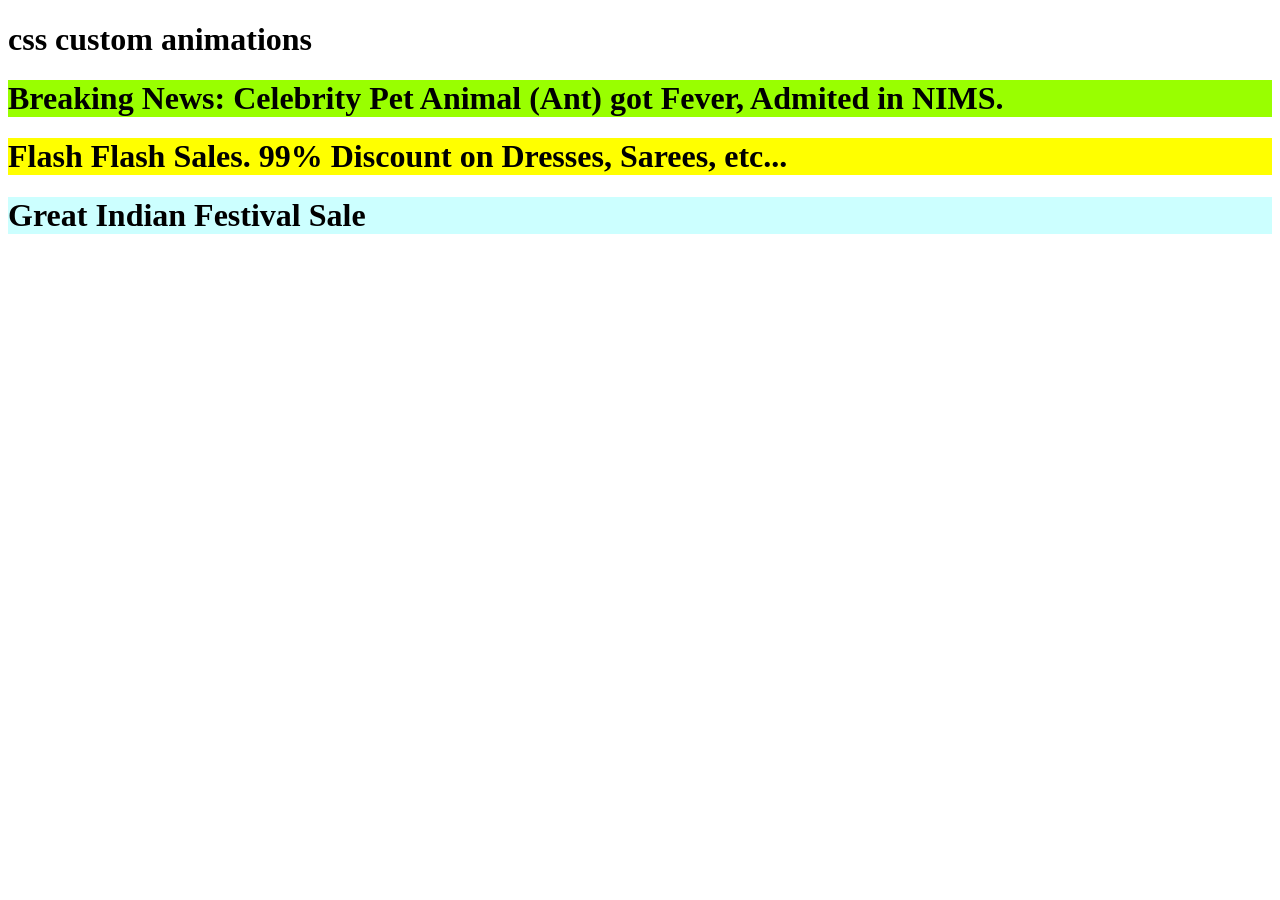
<file: Animation/animation.html>
<!-- example on applying transition on multiple attributes -->
<!DOCTYPE html>
<html>
<head>
<style>
	@keyframes left-right {
		from { left:1px; top:1px;}
		to {left:1300px; top:1px;}
	}
@keyframes right-left {
		from { left:1300px; top:1px;}
		to {left:1px; top:1px;}
	}
.scroll1{
		position:relative;
		animation: left-right 10s infinite;
	    animation-delay:2s;
 	}
	.scroll2{
		position:relative;
		animation:right-left 10s infinite;
	    animation-delay:2s;
 	}
	.scroll3{
		position:relative;
		animation:left-right 10s 2s infinite alternate;
 	}
 </style>
</head>
<body>
	<h1>css custom animations</h1>
  	<div style="background:#99ff00;"> 
		<h1 class="scroll1">Breaking News: Celebrity Pet Animal (Ant) got Fever, Admited in NIMS.</h1> 
	</div>
<div style="background:#ffff00;"> 
		<h1 class="scroll2">Flash Flash Sales. 99% Discount on Dresses, Sarees, etc...</h1> 
	</div>
<div style="background:#ccffff;"> 
		<h1 class="scroll3">Great Indian Festival Sale</h1> 
	</div>
</body>
</html>
</file>
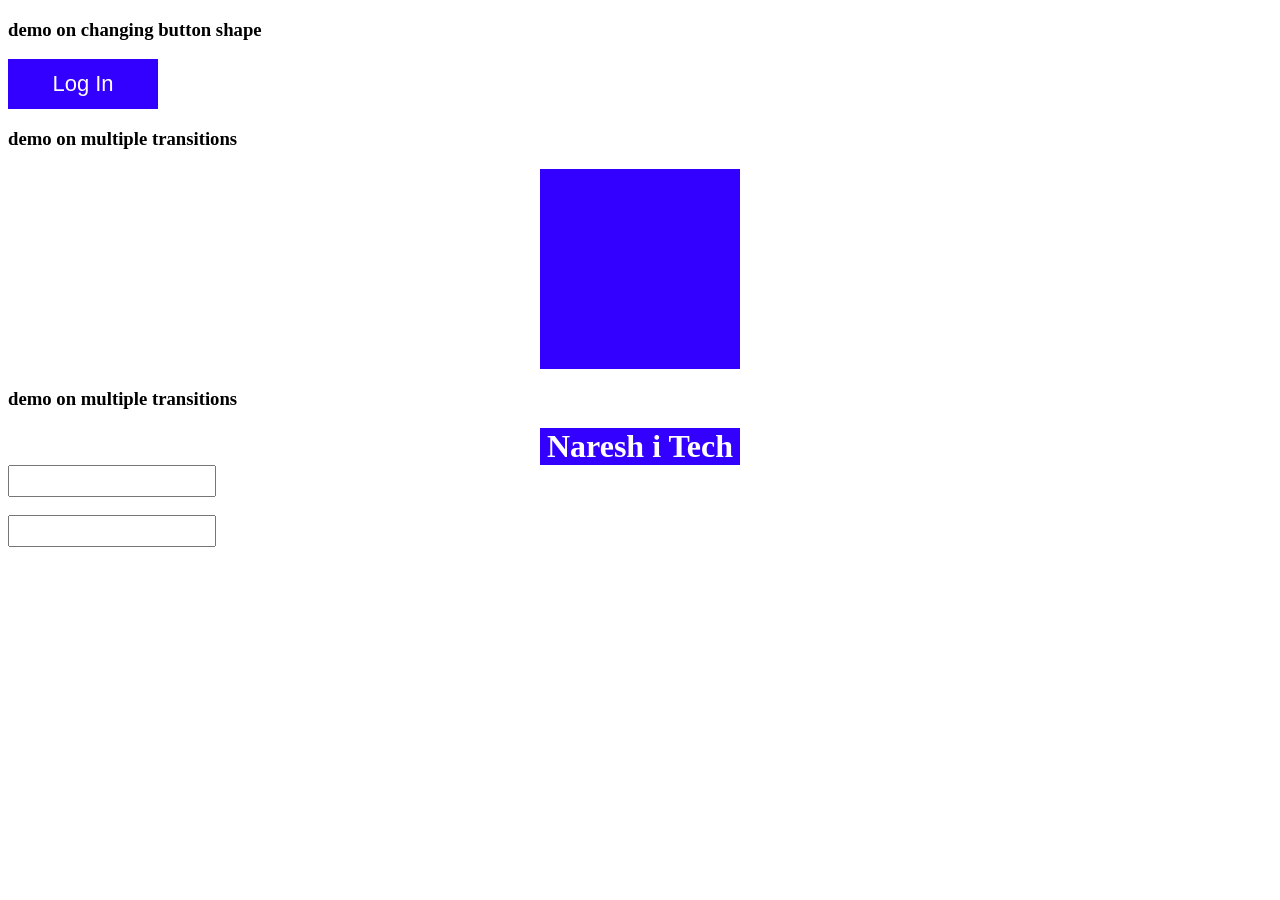
<file: Animation/animation3.html>
<!-- example css transition -->
<!DOCTYPE html>
<html lang="en">
 <head>
    <title>CSS Transition</title>
	<style>
		button{
			width:150px;		 
			height:50px;		 
			background:#3300ff;
			color:white;
			font-size:22px;
			border:none;
			transition: border-radius 60ms linear;
		}
		button:hover{
			border-radius:50%;
		}
        /*demo on multiple transitions*/

        div{
			width:200px;		/* old */
			height:200px;		/* old */
			background:#3300ff;
			margin:auto;
			transition: width 2s linear, height 2s linear;
		}
		div:hover{
			width:400px;		/* new */
			height:400px;		/* new */			 
		} 

        /**/
        h1{
			background:#3300ff;
			color:white;
			width:200px;
			margin:auto;
			text-align:center;
			transition:  background 2s, font-size 2s, width 2s;
		}
		h1:hover{
			width:600px;  
			font-size:80px;
			background:red;
		}
		input{
			outline:none;
			width:200px;
			font-size:22px;
			transition:box-shadow 500ms;
		}
		input:hover{
			box-shadow:1px 1px 10px red;
		}


	</style>
 </head>
 <body>
	<h3>demo on changing button shape</h3>
	<button>Log In</button>

    <h3>demo on multiple transitions</h3>
	<div></div>

    <h3>demo on multiple transitions</h3>
 		<h1>Naresh i Tech</h1>
		<input type="text"/> <bR> <Br>
		<input type="text"/> <bR> <Br>


 </body>
</html>
</file>
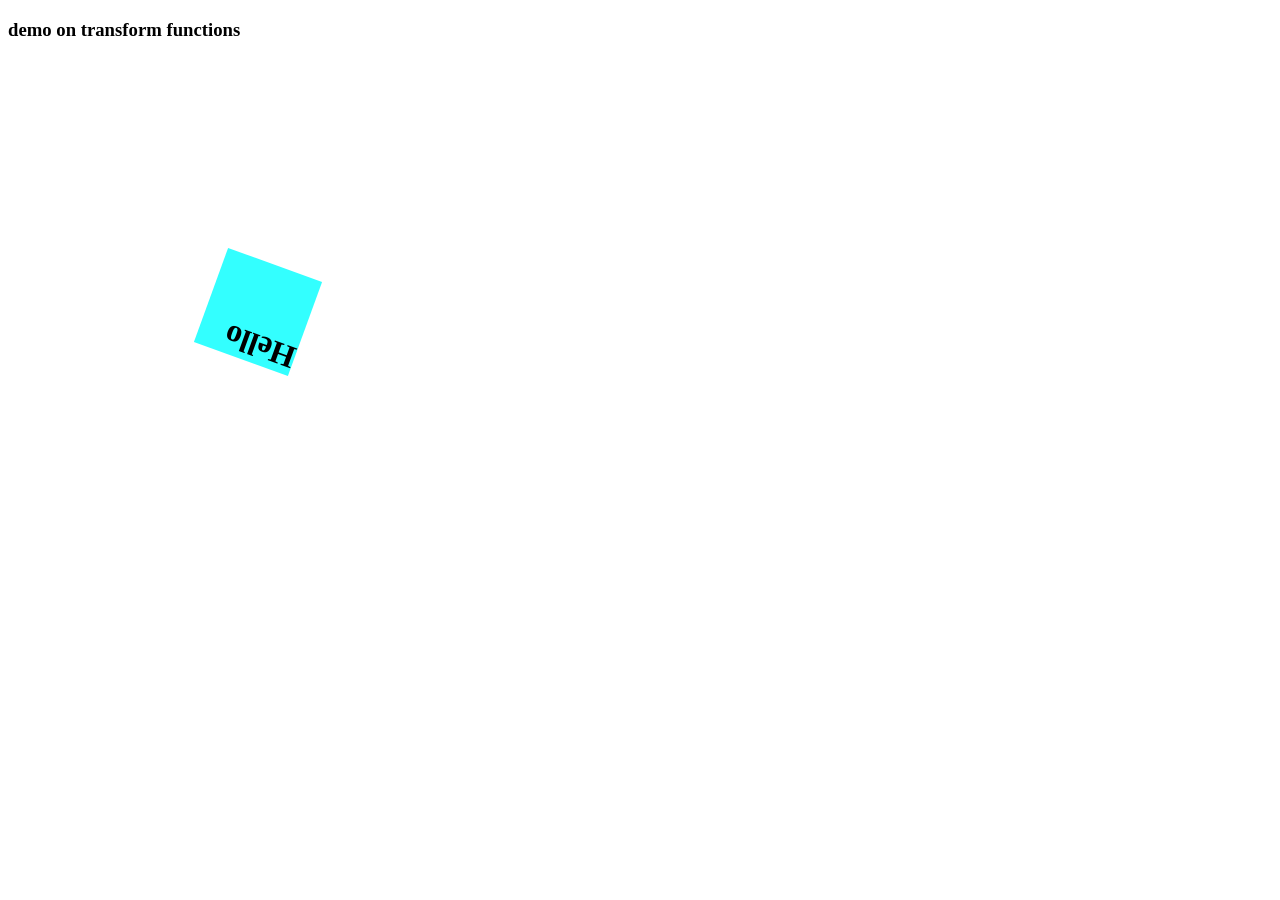
<file: Animation/animation4.html>
<!-- example css transforms -->
<!DOCTYPE html>
<html lang="en">
 <head>
    <title>Transform</title>
	<style>
		div{
			width:100px;		
			height:100px;		
			background:#33ffff;
			/* transform:translateX(300px) or  translateY(300px) or translateZ(300px) or translate(200px, 200px)	*/
			/* transform:scaleX(2) or  scaleY(2) or scaleZ(2) or  scale(2)	
						1 -> 100%	*/
			/* transform:rotateX(130deg) or  rotateY(130deg) or rotateZ(130deg)	
													-deg or +deg	*/
			/* transform:skewX(10deg)  or skewY(15deg) or skew(15deg, 10deg) 
										-deg  or  +deg		*/
			transform:translate(200px, 200px) rotate(200deg);
        }
	</style>
 </head>
 <body>
	<h3>demo on transform functions</h3>
	<div><h1>Hello</h1></div>
 </body>
</html>
</file>
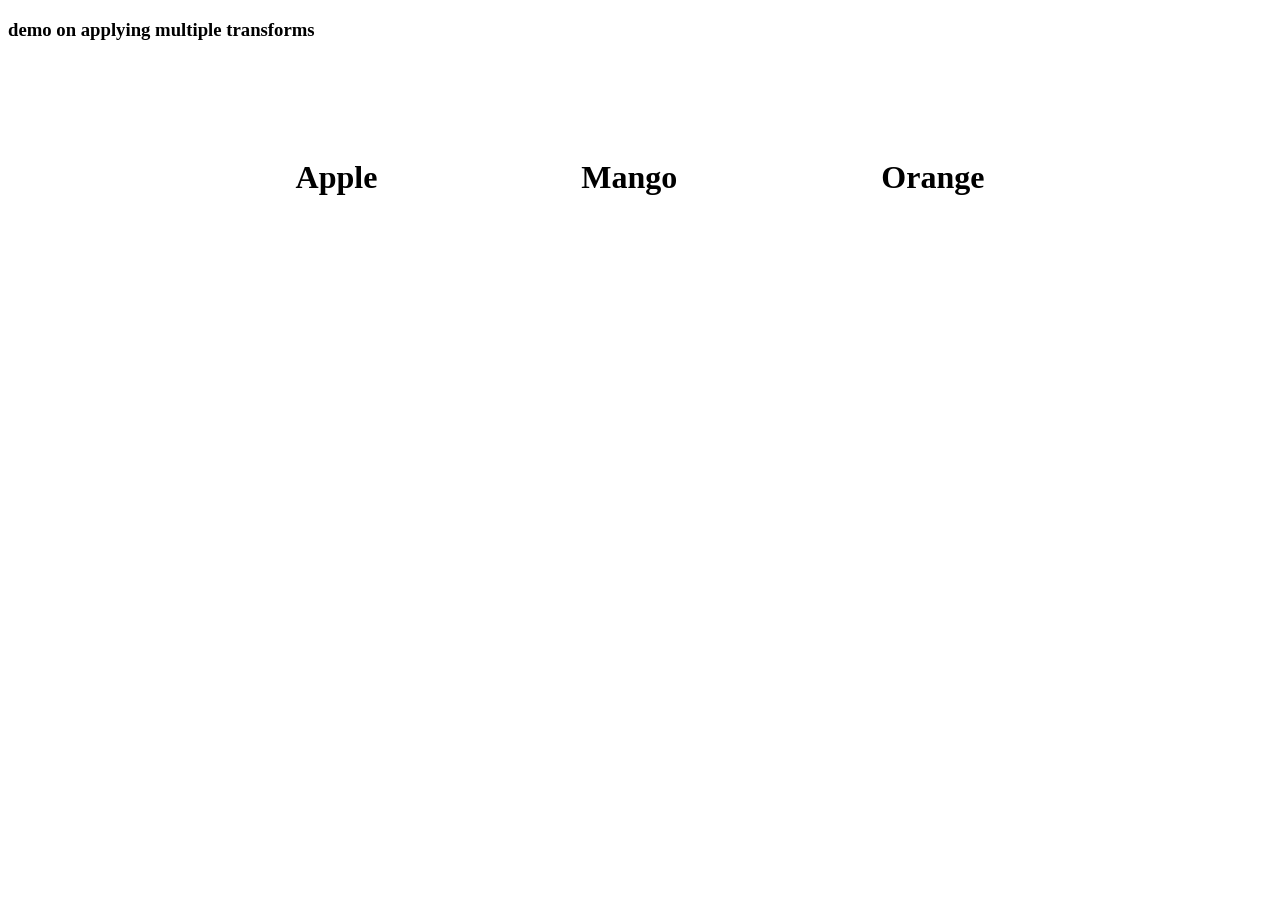
<file: Animation/animation5.html>
<!-- example on css animations -->
<!DOCTYPE html>
<html lang="en">
 <head>
    <title>CSS Transition</title>
	<style>
		h1{
			display:inline-block;
			transition:transform 2s linear; 
			margin:100px;
		}
		#hh1:hover{ transform:skew(40deg, 25deg); }
		#hh2:hover{ transform:scale(2.6); }
		#hh3:hover{ transform:rotateZ(360deg); }
	</style>
 </head>
 <body>
		<h3>demo on applying multiple transforms</h3>
		<div style="text-align:center;">
			<h1 id="hh1">Apple</h1>
			<h1 id="hh2">Mango</h1>
			<h1 id="hh3">Orange</h1>
		</div>
 </body>
</file>
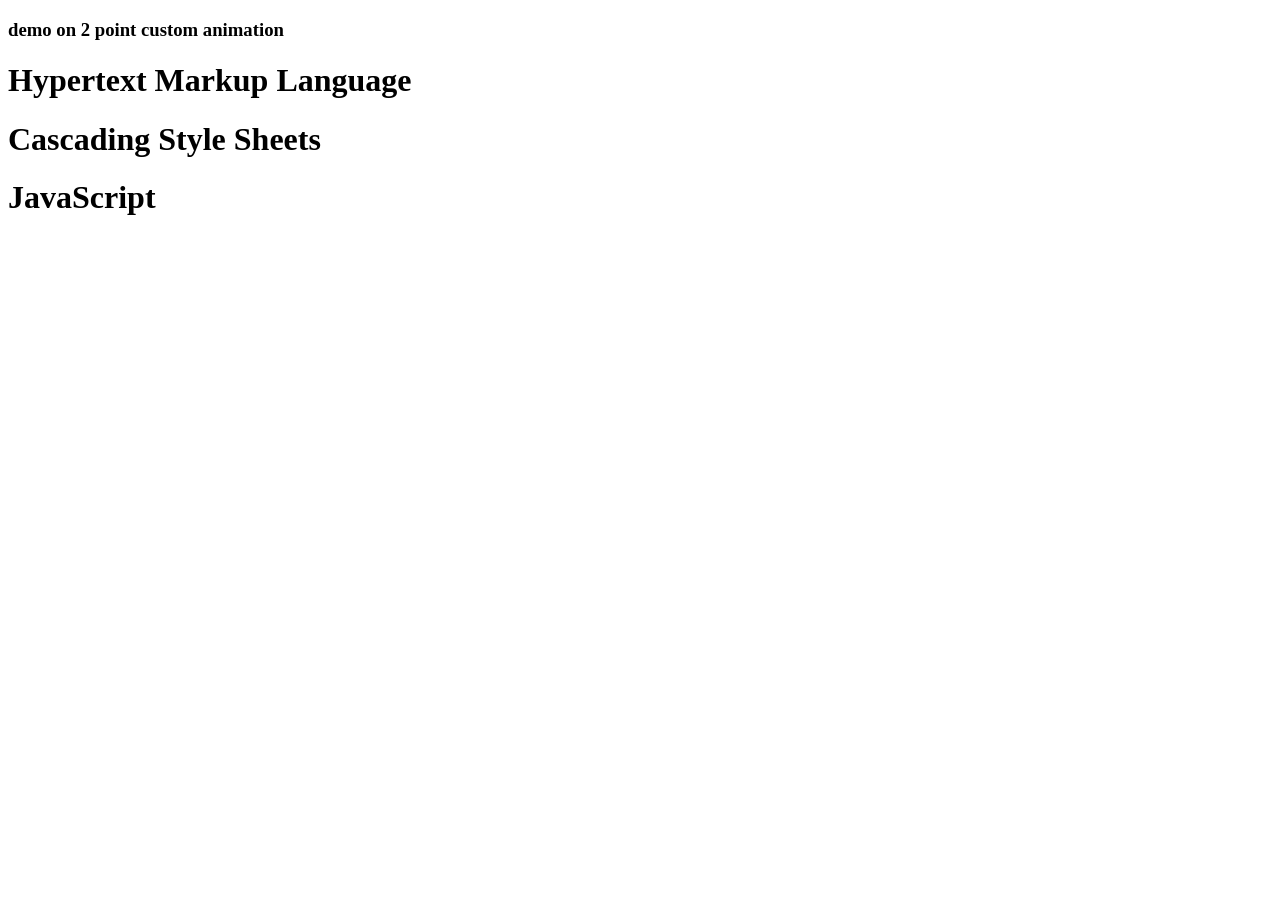
<file: Animation/animation6.html>
<!-- example on custom animations -->
<!DOCTYPE html>
<html lang="en">
 <head>
    <title>CSS Animations</title>
	<style>
		@keyframes myanim
		{
			from{ background:red; }
			to{ background:blue;	}
		}
		h1{
			animation-name:myanim;
			animation-duration:4s;
		}
	</style>
 </head>
 <body>
		<h3>demo on 2 point custom animation</h3>
		<h1>Hypertext Markup Language</h1>
		<h1>Cascading Style Sheets</h1>
		<h1>JavaScript</h1>
 </body>
</html>
</file>
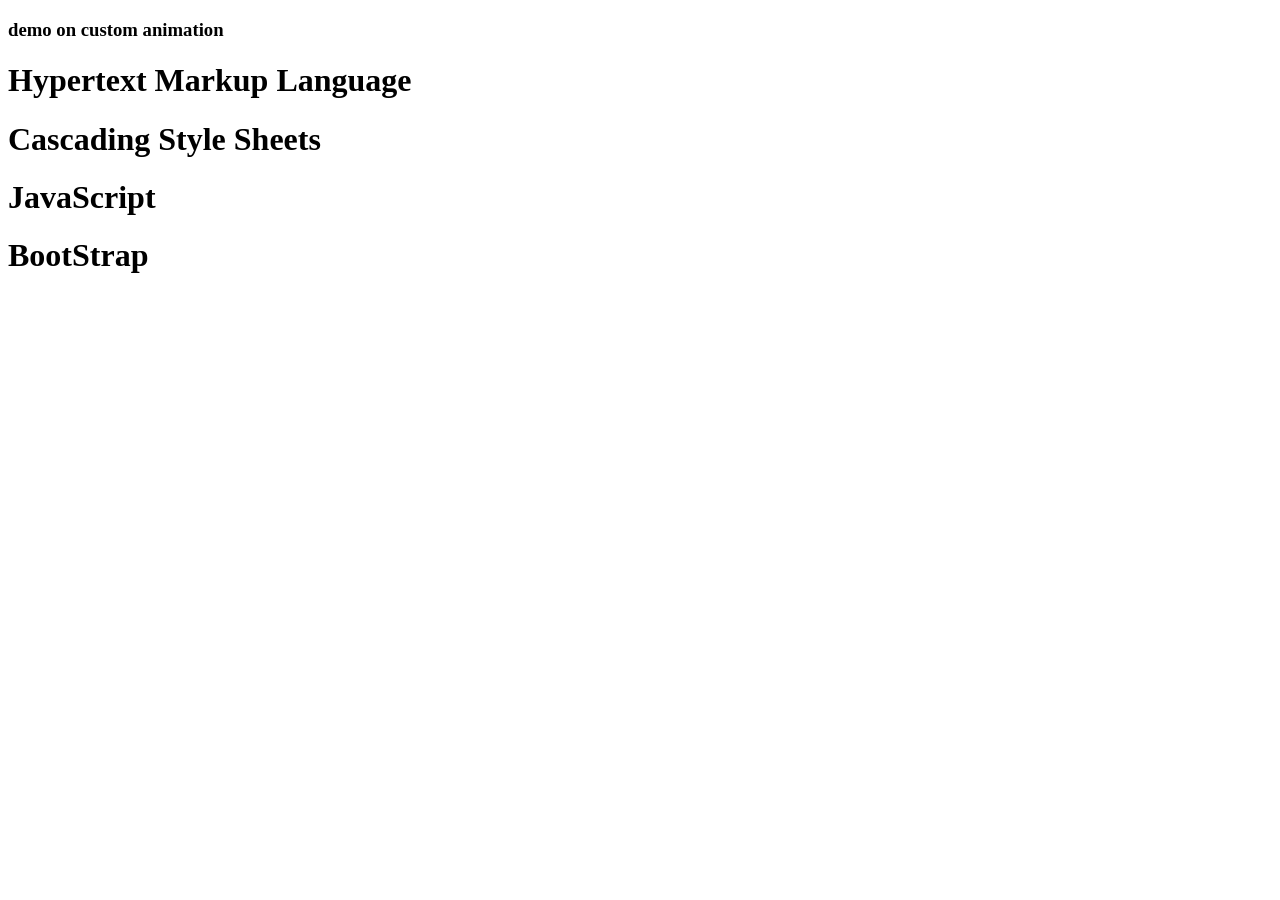
<file: Animation/animation7.html>
<!-- example on custom animations -->
<!DOCTYPE html>
<html lang="en">
 <head>
    <title>CSS Animations</title>
	<style>
		@keyframes changecolor1
		{
			from{ color:red; }
			to{ color:blue;}
		}
		@keyframes changecolor2
		{
			from{ color:#33ffff; }
			to{ color:#009900;}
		}
		.c1{
			animation-name:changecolor1;
			animation-duration:3s;
		}
		.c2{
			animation-name:changecolor2;
			animation-duration:3s;
		}
	</style>
 </head>
 <body>
		<h3>demo on custom animation</h3>
		<h1 class="c1">Hypertext Markup Language</h1>
		<h1 class="c1">Cascading Style Sheets</h1>
<h1 class="c2">JavaScript</h1>
		<h1 class="c2">BootStrap</h1>
 </body>
</html>
</file>
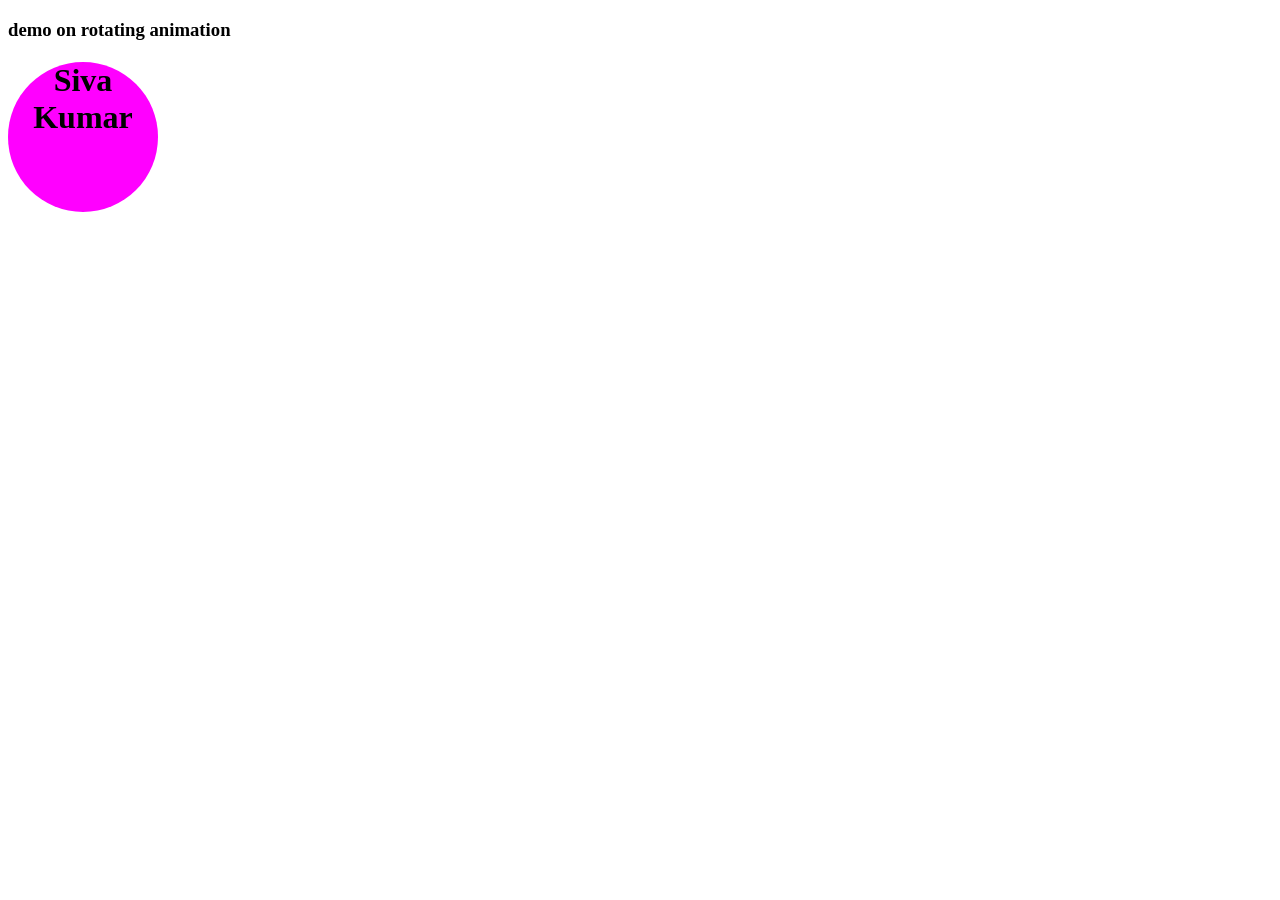
<file: Animation/animation8.html>
<!-- example on custom animations -->
<!DOCTYPE html>
<html lang="en">
 <head>
    <title>CSS Animations</title>
	<style>
		@keyframes moving
		{
			0%{ transform:translate(1px, 20px);  }
			100%{transform:translate(1300px, 20px) rotate(720deg);  }
		}
		 div{
			text-align:center;
			width:150px;
			height:150px;
			border-radius:50%;
			background:#ff00ff;
		}
		div:hover{
			transition:moving 5s linear;
			animation-name:moving;
			animation-duration:5s;
		}
	</style>
 </head>
 <body>
		<h3>demo on rotating animation</h3>
		<div><h1>Siva Kumar<h1></div>
 </body>
</html>
</file>
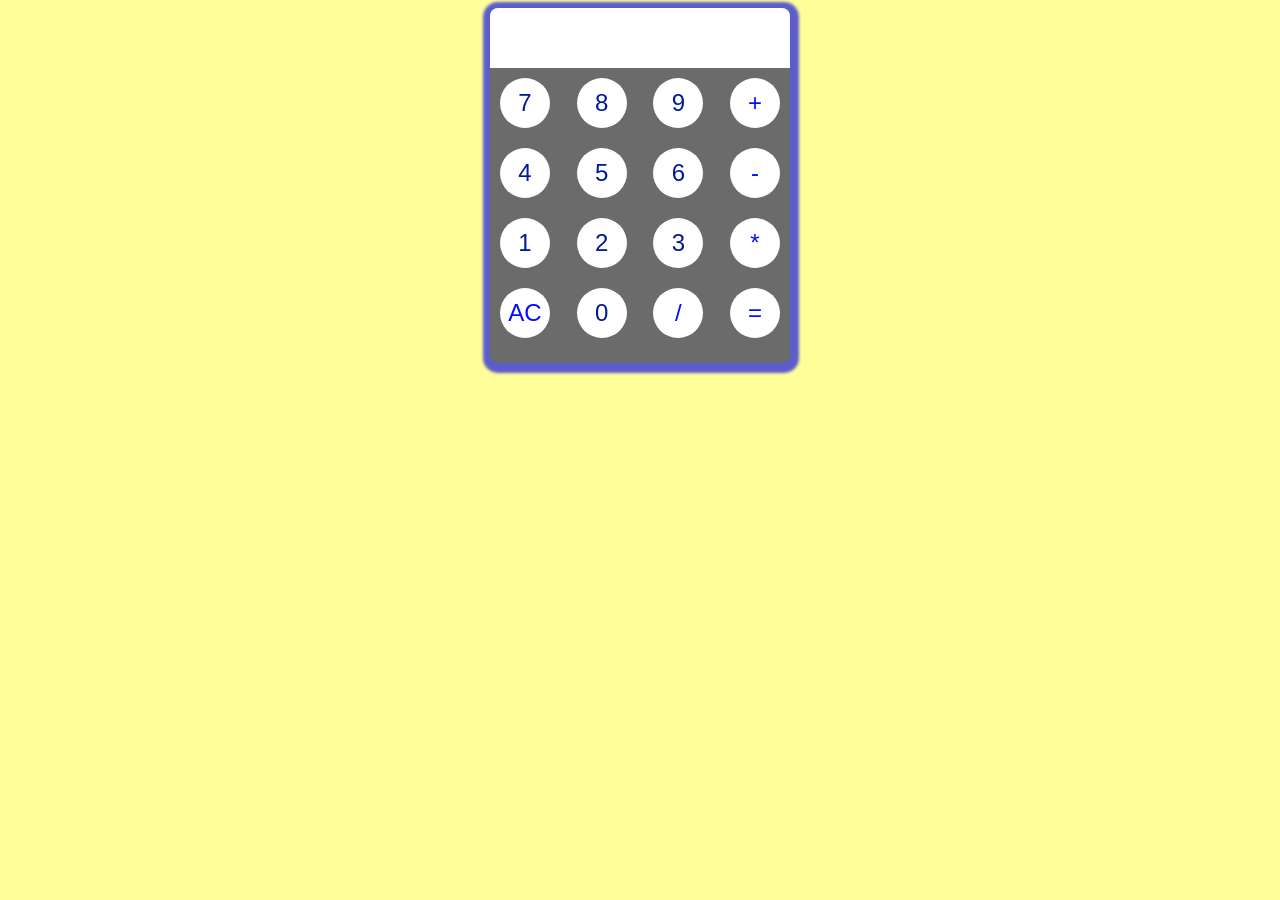
<file: MiniCalculator/minicalculator.html>
<!-- calculator application -->
<html lang="en">
	<head>
		<meta charset="UTF-8"> 
		<title>Calculator</title>
		<style>
			body	/* body settings */
			{
				background-color: #ffff99;
			}
			.calculator		/* main container settings */
			{
				width: 300px;
				padding-bottom: 15px;
				border-radius: 7px;
				background-color: #6b6b6b;
				box-shadow: 1px 2px 3px 8px rgba(23,23,223, 0.7);
				margin:auto;
			}
			.display		/* text box settings */
			{
				width: 100%;
				height: 60px;
				padding: 10px;
				font-size: 25px;
				background-color: white;
				color: rgb(3, 3, 3);
				text-align: right;
				border: none;
				border-top-left-radius: 8px;
				border-top-right-radius: 8px;
			}
			.row	/* buttons alignment */
			{
				display: flex;
				justify-content: space-between;
			}
			button {		/* buttons designing */
				width: 50px;
				height: 50px;
				border-radius: 50%;
				border: none;
				outline: none;
				font-size: 24px;
				background-color:white;
				color:#011a99;
				margin: 10px;
			}
			button:hover {
				cursor:pointer;
			}
			.operator {		/* operator buttons styles */
				color:#000fff;
			}
		</style>
	</head>    
	<body>
		<div class="calculator">	<!-- main container -->
			<input type="text" class="display" disabled/>
			<div>		<!-- main div -->
				<div class="row">			<!-- rows -->
					<button value="7">7</button>
					<button value="8">8</button>
					<button value="9">9</button>
					<button value="+" class="operator">+</button>
				</div>
				<div class="row">
					<button value="4">4</button>
					<button value="5">5</button>
					<button value="6">6</button>
					<button value="-" class="operator">-</button>
				</div>
				<div class="row">
					<button value="1">1</button>
					<button value="2">2</button>
					<button value="3">3</button>
					<button value="*" class="operator">*</button>
				</div>
				<div class="row">
					<button value="AC" class="operator">AC</button>
					<button value="0">0</button>
					<button value="/" class="operator">/</button>
					<button value="=" class="operator">=</button>
				</div>
			</div>
		</div>
		<script>
			const buttons = document.querySelectorAll('button'); //all buttons 16
			const textBox = document.querySelector('.display'); //text box
//featching 1-by-1 button 
			buttons.forEach( function(bt) {
											bt.addEventListener('click', calculate); //adding event to 16
										} );
function calculate(bt)	  
			{
				const clickedBtValue = bt.target.value;	 
				if (clickedBtValue === "AC") {
					textBox.value = "";	//textBox cleared
				} 	 
				else if(clickedBtValue === "=") 
				{
					if(textBox.value !== "") {
						textBox.value = eval(textBox.value);
					}
				} else {
					textBox.value = textBox.value + clickedBtValue;	  
				}
			}
		</script>
	</body>
</html>
</file>
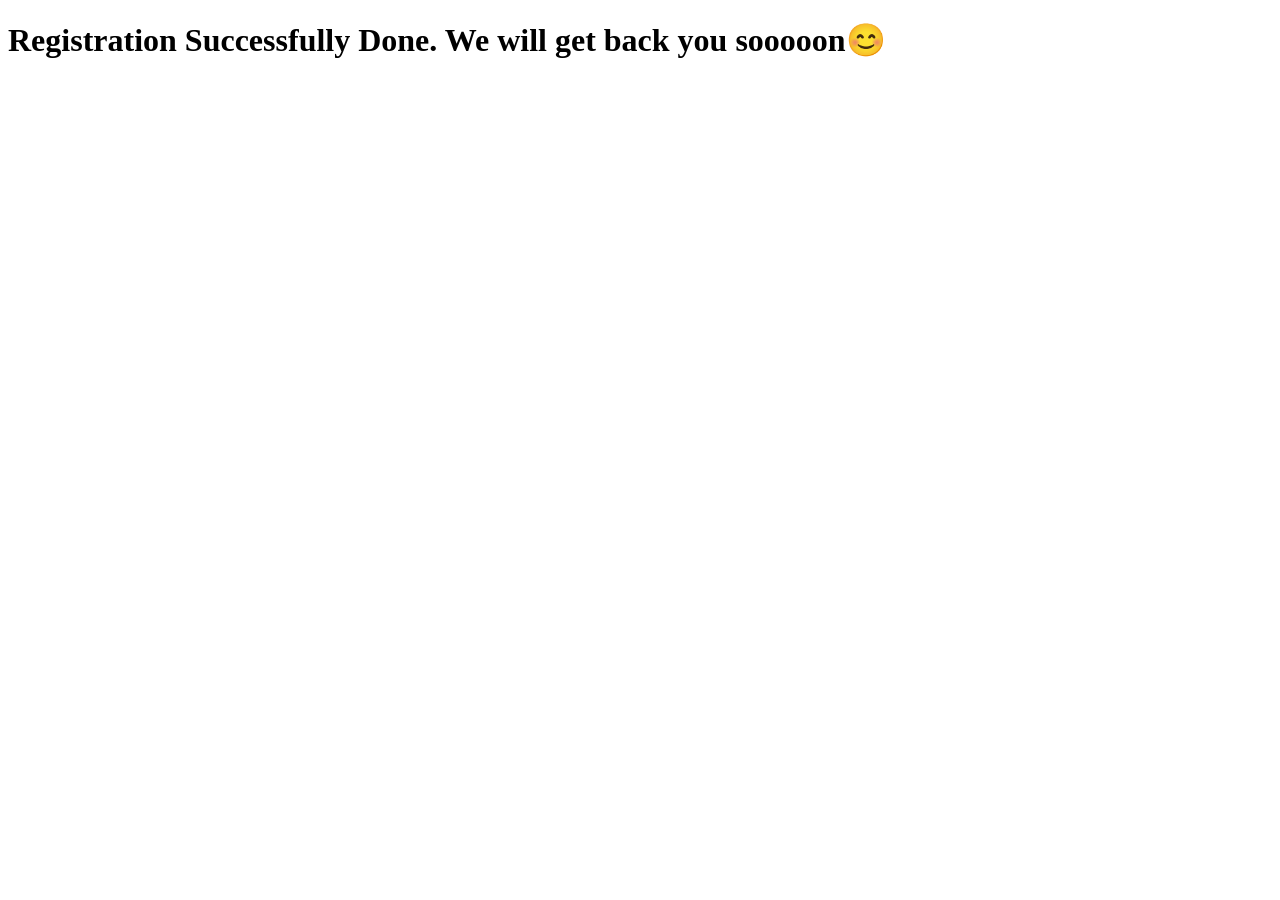
<file: Registration Form/register.html>
<!DOCTYPE html>
<html lang="en">
 <head>
  <meta charset="UTF-8">
  <title>Document</title>
 </head>
 <body>
	<h1>Registration Successfully Done. We will get back you sooooon&#128522;</h1>
 </body>
</html>
</file>
